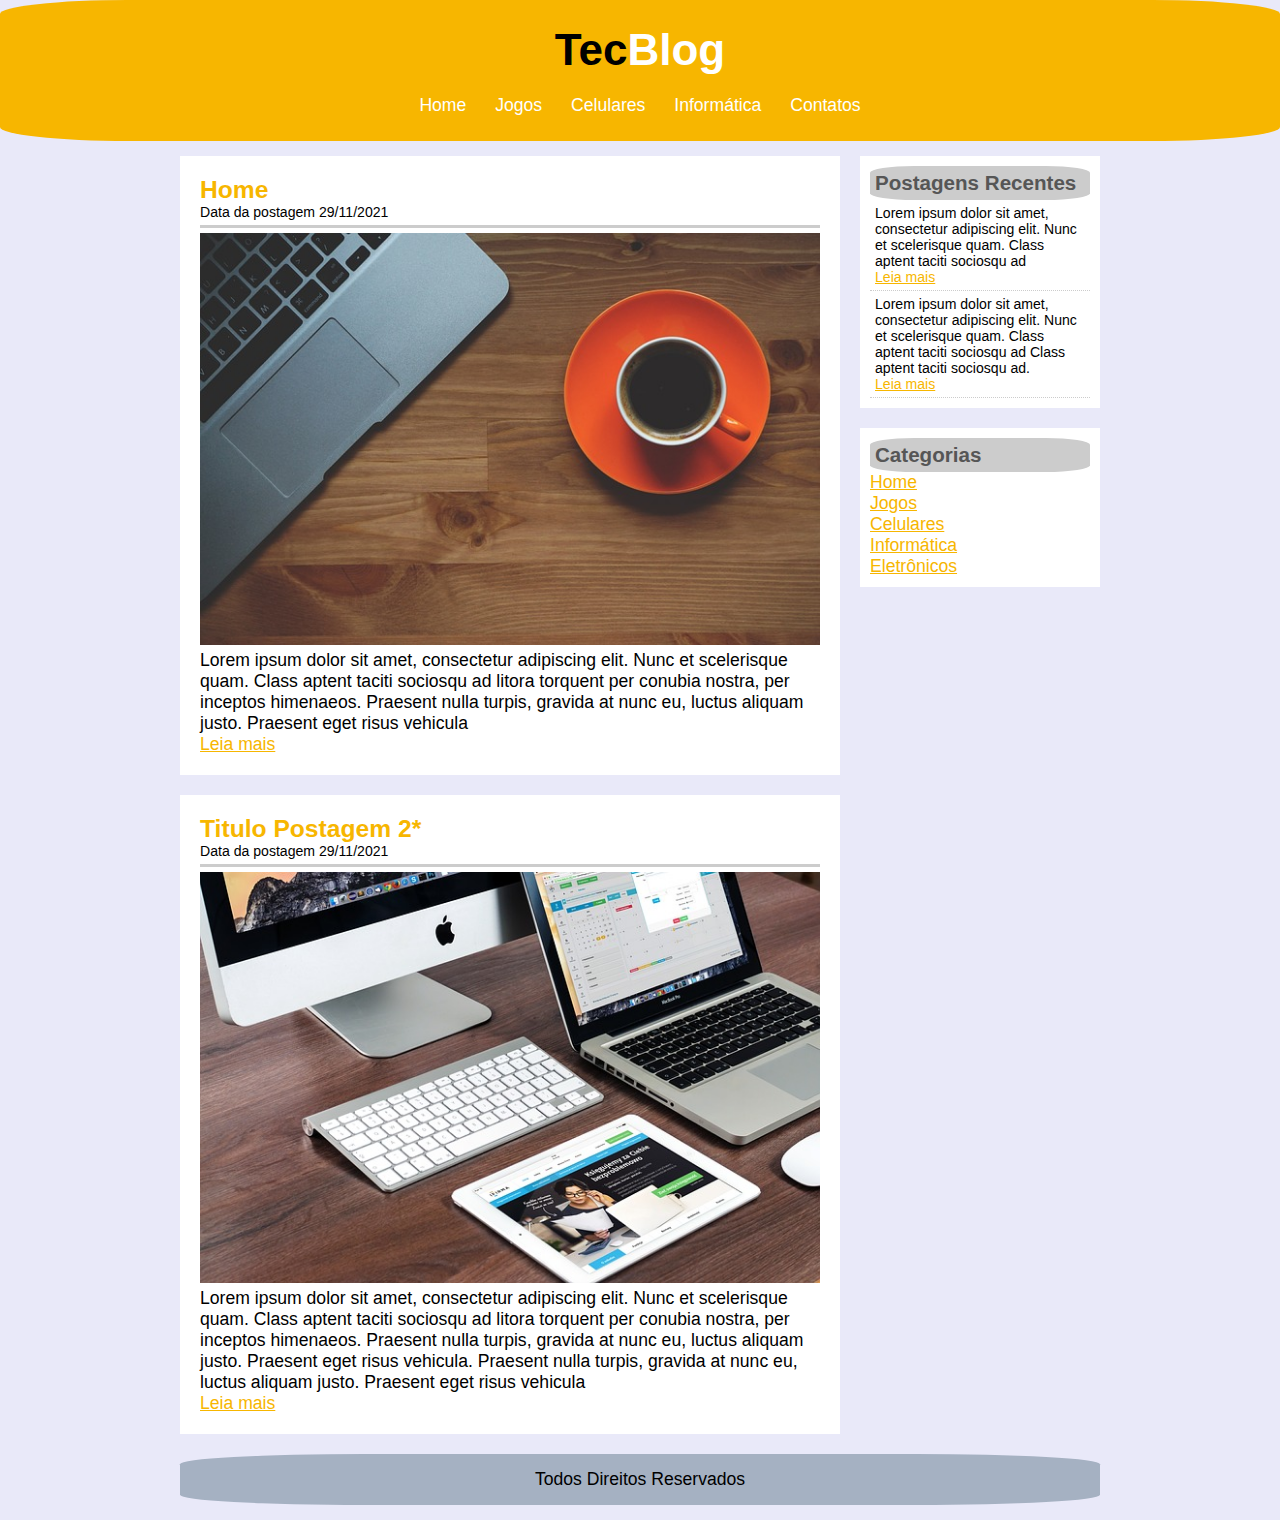
<file: index.html>
<!DOCTYPE html>
<html>
<head>
	<title>TecBlog</title>
	<meta charset="utf-8">
	<link rel="stylesheet" type="text/css" href="Style/style.css">
</head>
<body>

	<div id="area-cabecalho">
		<div id="area-logo">
			<h1>Tec<span class="branco">Blog</span></h1>
		</div>
		<div id="area-menu">
			<ul>    
				<li><a href="index.html">Home</a></li>
				<li><a href="jogos.html">Jogos</a></li>
				<li><a href="celulares.html">Celulares</a></li>
				<li><a href="informatica.html">Informática</a></li>
				<li><a href="contatos.html">Contatos</a></li>
			 </ul>
		</div>		
	</div><!--FIM AREA CABECALHO-->

	<div id="area-principal">
		<div id="area-postagem">
			
			<div class="postagem">
				<h2>Home</h2>
					<span class="data-postagem">Data da postagem 29/11/2021</span>
					<img width="620px" src="imagens/imagem1.jpg">
				<p>
					Lorem ipsum dolor sit amet, consectetur adipiscing elit. Nunc et scelerisque quam. Class aptent taciti sociosqu ad litora torquent per conubia nostra, per inceptos himenaeos. Praesent nulla turpis, gravida at nunc eu, luctus aliquam justo. Praesent eget risus vehicula
				</p>
				<a href="">Leia mais</a>
			</div>

			<div class="postagem">
				<h2>Titulo Postagem 2*</h2>
					<span class="data-postagem">Data da postagem 29/11/2021</span>
					<img width="620px" src="imagens/imagem2.jpg">
				<p>
					Lorem ipsum dolor sit amet, consectetur adipiscing elit. Nunc et scelerisque quam. Class aptent taciti sociosqu ad litora torquent per conubia nostra, per inceptos himenaeos. Praesent nulla turpis, gravida at nunc eu, luctus aliquam justo. Praesent eget risus vehicula.
					Praesent nulla turpis, gravida at nunc eu, luctus aliquam justo. Praesent eget risus vehicula
				</p>
				<a href="">Leia mais</a>
			</div>
		</div>

		<div id="area-lateral">

			<div class="conteudo-lateral">
				<h3>Postagens Recentes</h3>
				<div class="postagem-lateral">
					<p>
						Lorem ipsum dolor sit amet, consectetur adipiscing elit. Nunc et scelerisque quam. Class aptent taciti sociosqu ad
					</p>
					<a href="">Leia mais</a>
				</div>
				
				<div class="postagem-lateral">
					<p>
						Lorem ipsum dolor sit amet, consectetur adipiscing elit. Nunc et scelerisque quam. Class aptent taciti sociosqu ad
						Class aptent taciti sociosqu ad.
					</p>
					<a href="">Leia mais</a>
				</div>
			</div>

			<div class="conteudo-lateral">
				<h3>Categorias</h3>
				<a href="">Home</a><br>
				<a href="">Jogos</a><br>
				<a href="">Celulares</a><br>
				<a href="">Informática</a><br>
				<a href="">Eletrônicos</a>
			</div>
		</div>

		<div id="rodape">
			Todos Direitos Reservados
		</div>
	</div><!--FIM AREA PRINCIPAL-->


</body>
</html>
</file>
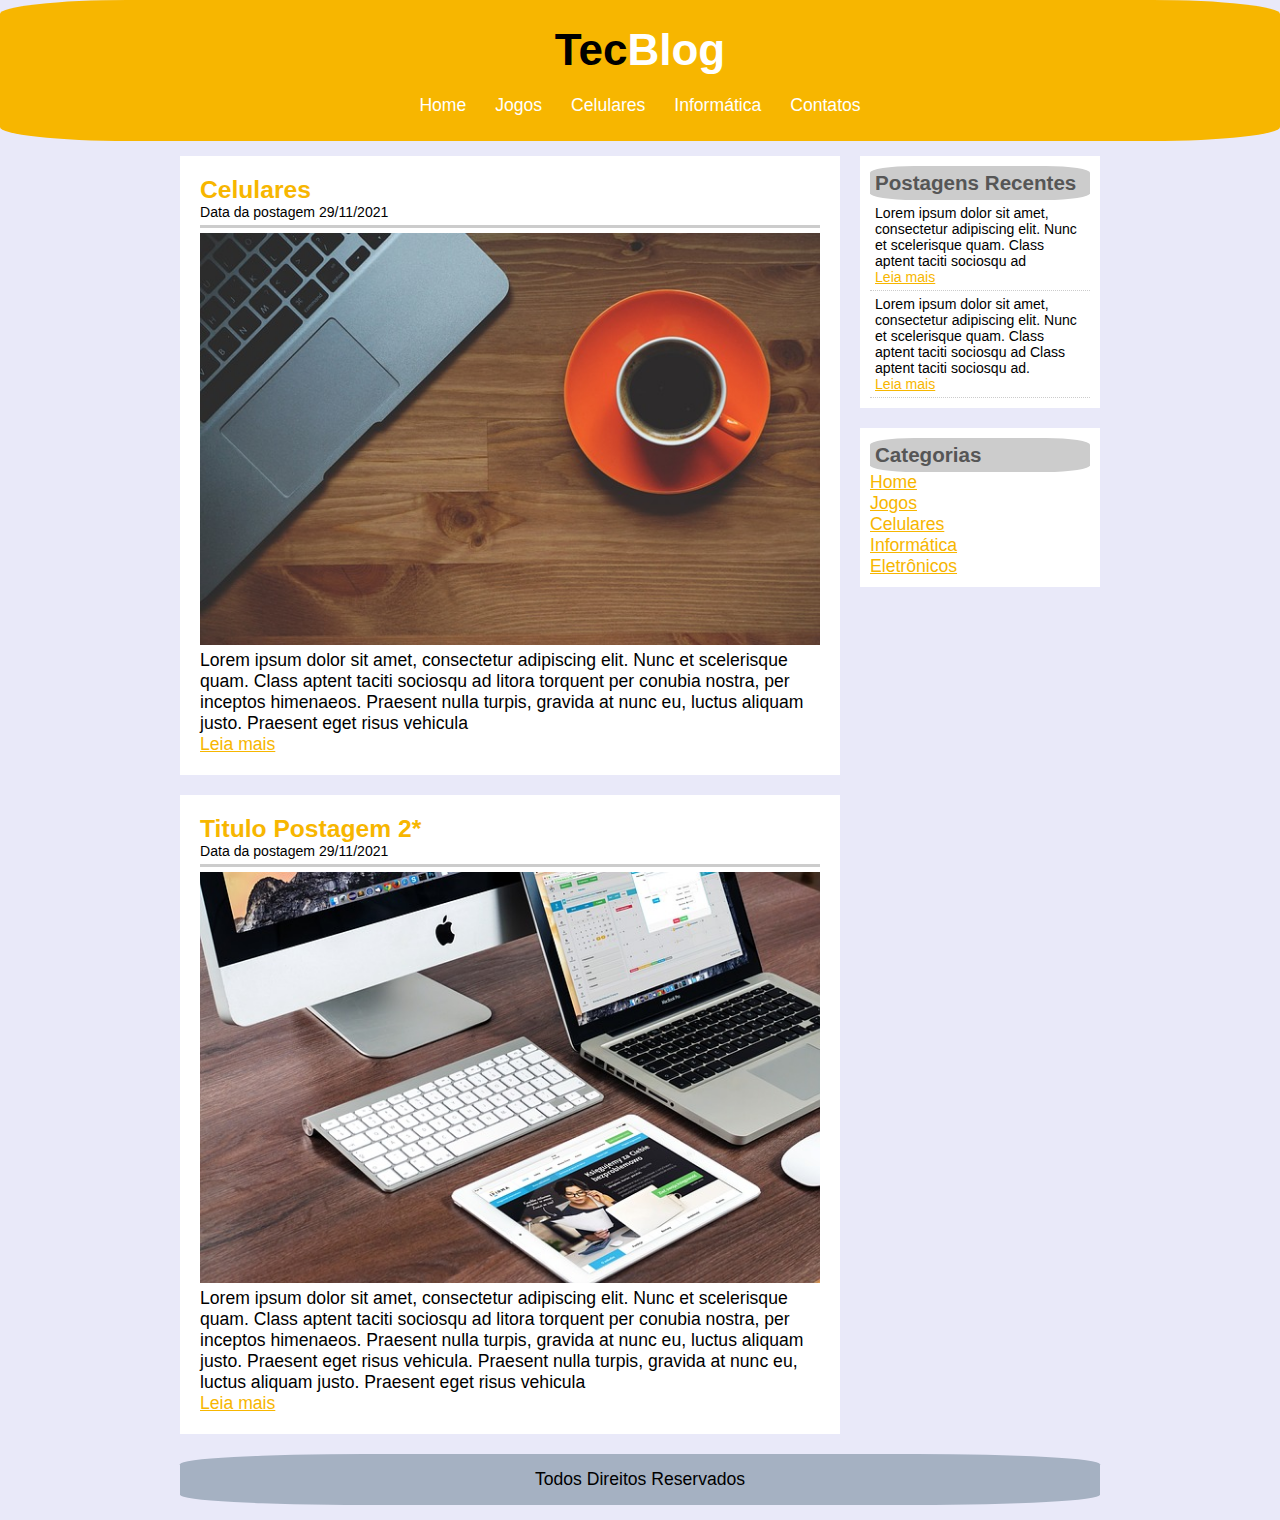
<file: celulares.html>
<!DOCTYPE html>
<html>
<head>
	<title>TecBlog - Jogos</title>
	<meta charset="utf-8">
	<link rel="stylesheet" type="text/css" href="Style/style.css">
</head>
<body>

	<div id="area-cabecalho">
		<div id="area-logo">
			<h1>Tec<span class="branco">Blog</span></h1>
		</div>
		<div id="area-menu">
			<ul>    
                <li><a href="index.html">Home</a></li>
                <li><a href="jogos.html">Jogos</a></li>
                <li><a href="celulares.html">Celulares</a></li>
                <li><a href="informatica.html">Informática</a></li>
                <li><a href="contatos.html">Contatos</a></li>
             </ul>
		</div>		
	</div><!--FIM AREA CABECALHO-->

	<div id="area-principal">
		<div id="area-postagem">
			
			<div class="postagem">
				<h2>Celulares</h2>
					<span class="data-postagem">Data da postagem 29/11/2021</span>
					<img width="620px" src="imagens/imagem1.jpg">
				<p>
					Lorem ipsum dolor sit amet, consectetur adipiscing elit. Nunc et scelerisque quam. Class aptent taciti sociosqu ad litora torquent per conubia nostra, per inceptos himenaeos. Praesent nulla turpis, gravida at nunc eu, luctus aliquam justo. Praesent eget risus vehicula
				</p>
				<a href="">Leia mais</a>
			</div>

			<div class="postagem">
				<h2>Titulo Postagem 2*</h2>
					<span class="data-postagem">Data da postagem 29/11/2021</span>
					<img width="620px" src="imagens/imagem2.jpg">
				<p>
					Lorem ipsum dolor sit amet, consectetur adipiscing elit. Nunc et scelerisque quam. Class aptent taciti sociosqu ad litora torquent per conubia nostra, per inceptos himenaeos. Praesent nulla turpis, gravida at nunc eu, luctus aliquam justo. Praesent eget risus vehicula.
					Praesent nulla turpis, gravida at nunc eu, luctus aliquam justo. Praesent eget risus vehicula
				</p>
				<a href="">Leia mais</a>
			</div>
		</div>

		<div id="area-lateral">

			<div class="conteudo-lateral">
				<h3>Postagens Recentes</h3>
				<div class="postagem-lateral">
					<p>
						Lorem ipsum dolor sit amet, consectetur adipiscing elit. Nunc et scelerisque quam. Class aptent taciti sociosqu ad
					</p>
					<a href="">Leia mais</a>
				</div>
				
				<div class="postagem-lateral">
					<p>
						Lorem ipsum dolor sit amet, consectetur adipiscing elit. Nunc et scelerisque quam. Class aptent taciti sociosqu ad
						Class aptent taciti sociosqu ad.
					</p>
					<a href="">Leia mais</a>
				</div>
			</div>

			<div class="conteudo-lateral">
				<h3>Categorias</h3>
				<a href="">Home</a><br>
				<a href="">Jogos</a><br>
				<a href="">Celulares</a><br>
				<a href="">Informática</a><br>
				<a href="">Eletrônicos</a>
			</div>
		</div>

		<div id="rodape">
			Todos Direitos Reservados
		</div>
	</div><!--FIM AREA PRINCIPAL-->


</body>
</html>
</file>
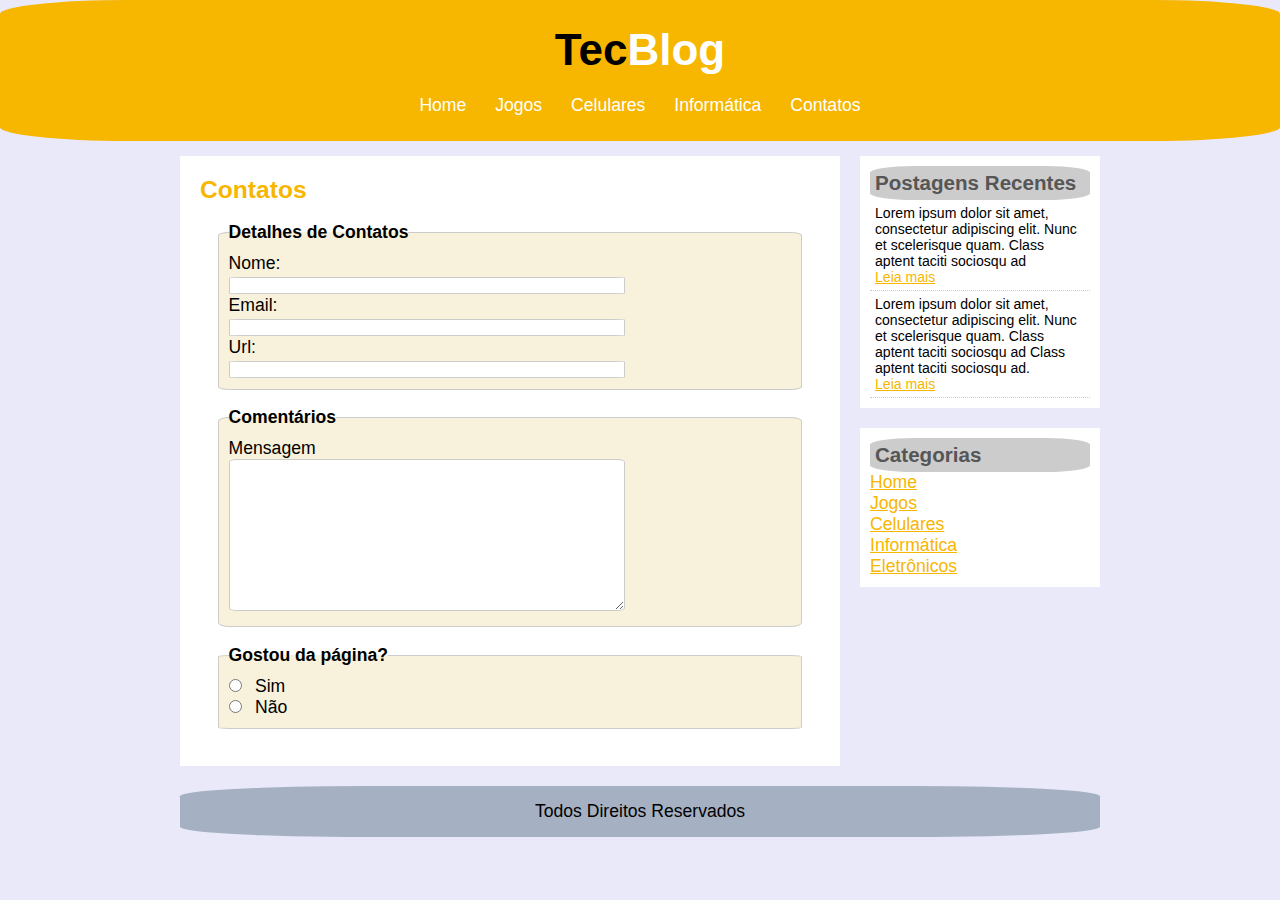
<file: contatos.html>
<!DOCTYPE html>
<html>
<head>
	<title>TecBlog - Jogos</title>
	<meta charset="utf-8">
	<link rel="stylesheet" type="text/css" href="Style/style.css">
</head>
<body>

	<div id="area-cabecalho">
		<div id="area-logo">
			<h1>Tec<span class="branco">Blog</span></h1>
		</div>
		<div id="area-menu">
            <ul>    
               <li><a href="index.html">Home</a></li>
               <li><a href="jogos.html">Jogos</a></li>
               <li><a href="celulares.html">Celulares</a></li>
               <li><a href="informatica.html">Informática</a></li>
               <li><a href="contatos.html">Contatos</a></li>
            </ul>  
		</div>		
	</div><!--FIM AREA CABECALHO-->

	<div id="area-principal">
		<div id="area-postagem">	
			<div class="postagem">
				<h2>Contatos</h2>
                <span></span>
				<form action="">
                    <fieldset>
                        <legend>Detalhes de Contatos</legend>
                        <div>
                            <label for="nome">Nome:</label>
                            <input type="text" name="nome" id="nome">
                        </div>

                        <div>
                            <label for="email">Email:</label>
                            <input type="text" name="email" id="email">
                        </div>

                        <div>
                            <label for="url">Url:</label>
                            <input type="text" name="url" id="url">
                        </div>
                    </fieldset>

                    <fieldset>
                        <legend>Comentários</legend>
                        <div>
                            <label for="mensagem">Mensagem</label>
                            <textarea name="mensagem" id="mensagem" cols="30" rows="10"></textarea>
                        </div>
                    </fieldset>

                    <fieldset>
                        <legend>Gostou da página?</legend>
                        <div>
                            <label for="sim">
                                 <input class="radio" type="radio" name="gostou" id="sim">Sim
                            </label>
                        </div>

                        <div>
                            <label for="nao">
                                 <input class="radio" type="radio" name="gostou" id="nao">Não
                            </label>
                        </div>
                    </fieldset>

                </form>	
			</div>
		</div>






		<div id="area-lateral">
			<div class="conteudo-lateral">
				<h3>Postagens Recentes</h3>
				<div class="postagem-lateral">
					<p>
						Lorem ipsum dolor sit amet, consectetur adipiscing elit. Nunc et scelerisque quam. Class aptent taciti sociosqu ad
					</p>
					<a href="">Leia mais</a>
				</div>
				
				<div class="postagem-lateral">
					<p>
						Lorem ipsum dolor sit amet, consectetur adipiscing elit. Nunc et scelerisque quam. Class aptent taciti sociosqu ad
						Class aptent taciti sociosqu ad.
					</p>
					<a href="">Leia mais</a>
				</div>
			</div>

			<div class="conteudo-lateral">
				<h3>Categorias</h3>
				<a href="">Home</a><br>
				<a href="">Jogos</a><br>
				<a href="">Celulares</a><br>
				<a href="">Informática</a><br>
				<a href="">Eletrônicos</a>
			</div>
		</div>

		<div id="rodape">
			Todos Direitos Reservados
		</div>
	</div><!--FIM AREA PRINCIPAL-->


</body>
</html>
</file>
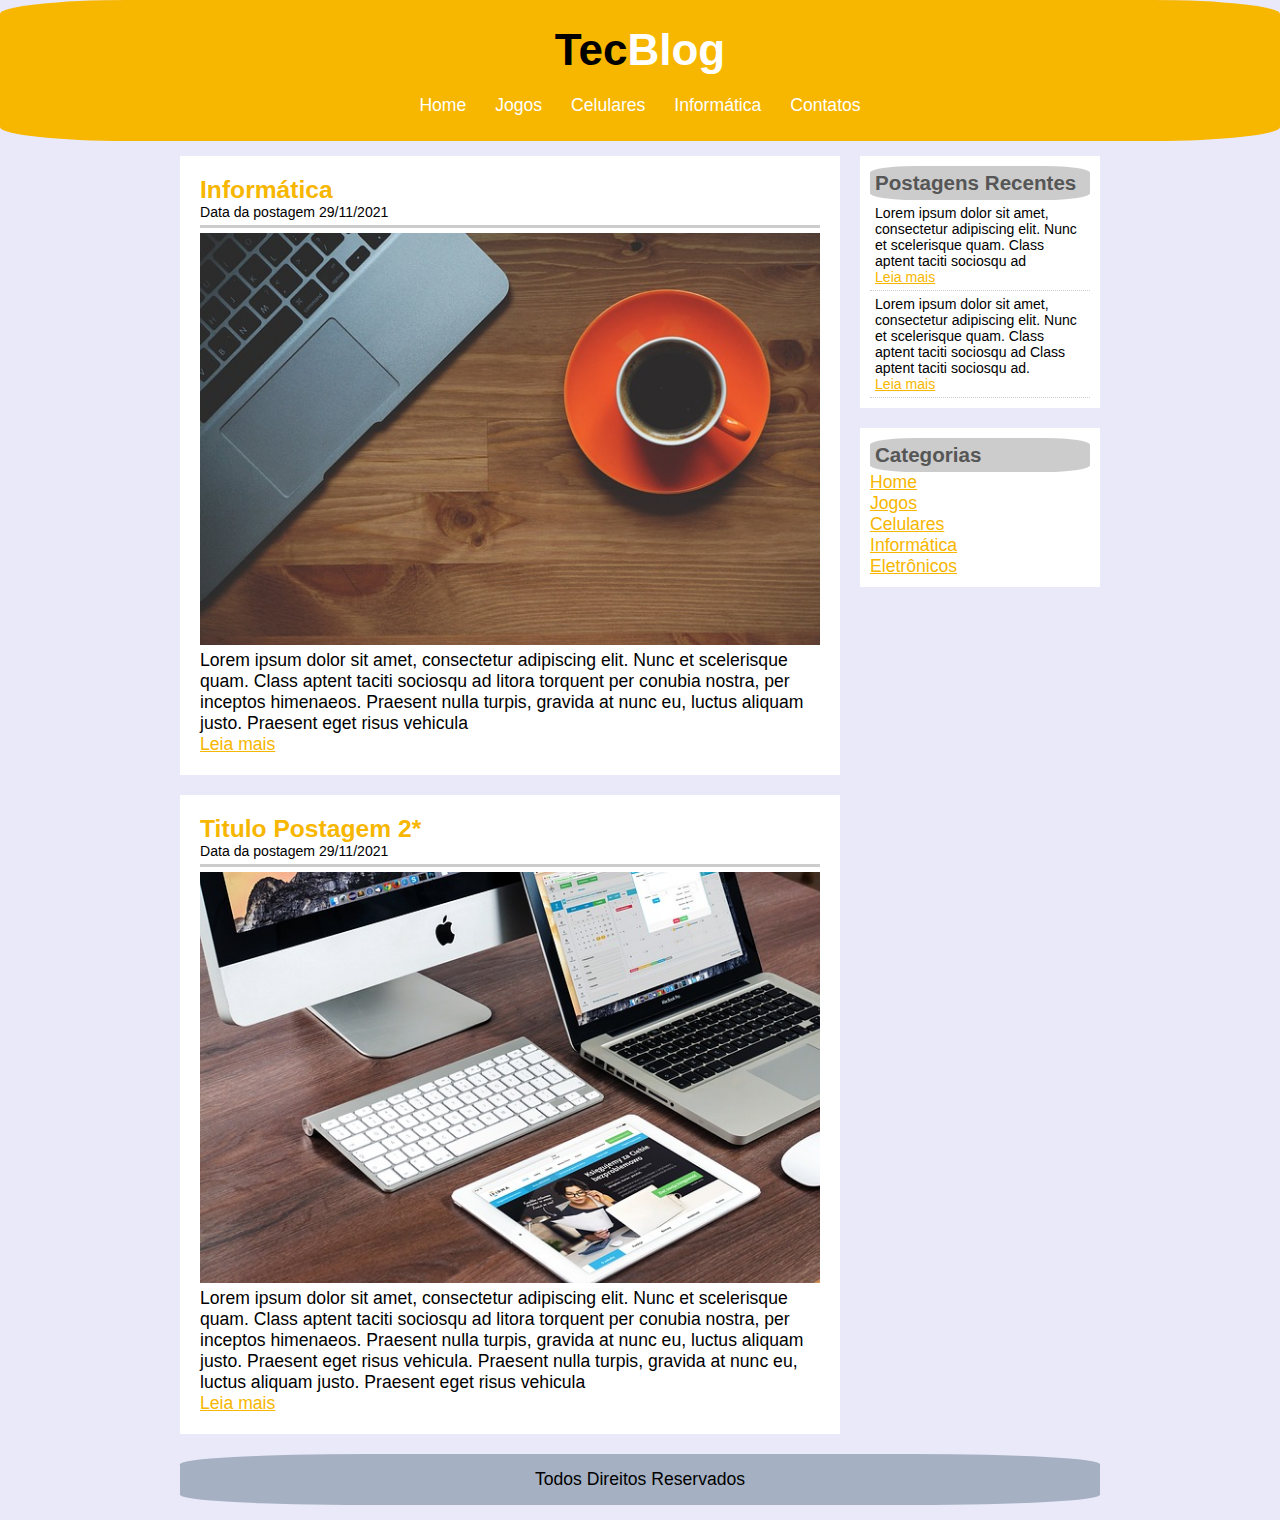
<file: informatica.html>
<!DOCTYPE html>
<html>
<head>
	<title>TecBlog - Jogos</title>
	<meta charset="utf-8">
	<link rel="stylesheet" type="text/css" href="Style/style.css">
</head>
<body>

	<div id="area-cabecalho">
		<div id="area-logo">
			<h1>Tec<span class="branco">Blog</span></h1>
		</div>
		<div id="area-menu">
			<ul>    
                <li><a href="index.html">Home</a></li>
                <li><a href="jogos.html">Jogos</a></li>
                <li><a href="celulares.html">Celulares</a></li>
                <li><a href="informatica.html">Informática</a></li>
                <li><a href="contatos.html">Contatos</a></li>
             </ul>
		</div>		
	</div><!--FIM AREA CABECALHO-->

	<div id="area-principal">
		<div id="area-postagem">
			
			<div class="postagem">
				<h2>Informática</h2>
					<span class="data-postagem">Data da postagem 29/11/2021</span>
					<img width="620px" src="imagens/imagem1.jpg">
				<p>
					Lorem ipsum dolor sit amet, consectetur adipiscing elit. Nunc et scelerisque quam. Class aptent taciti sociosqu ad litora torquent per conubia nostra, per inceptos himenaeos. Praesent nulla turpis, gravida at nunc eu, luctus aliquam justo. Praesent eget risus vehicula
				</p>
				<a href="">Leia mais</a>
			</div>

			<div class="postagem">
				<h2>Titulo Postagem 2*</h2>
					<span class="data-postagem">Data da postagem 29/11/2021</span>
					<img width="620px" src="imagens/imagem2.jpg">
				<p>
					Lorem ipsum dolor sit amet, consectetur adipiscing elit. Nunc et scelerisque quam. Class aptent taciti sociosqu ad litora torquent per conubia nostra, per inceptos himenaeos. Praesent nulla turpis, gravida at nunc eu, luctus aliquam justo. Praesent eget risus vehicula.
					Praesent nulla turpis, gravida at nunc eu, luctus aliquam justo. Praesent eget risus vehicula
				</p>
				<a href="">Leia mais</a>
			</div>
		</div>

		<div id="area-lateral">

			<div class="conteudo-lateral">
				<h3>Postagens Recentes</h3>
				<div class="postagem-lateral">
					<p>
						Lorem ipsum dolor sit amet, consectetur adipiscing elit. Nunc et scelerisque quam. Class aptent taciti sociosqu ad
					</p>
					<a href="">Leia mais</a>
				</div>
				
				<div class="postagem-lateral">
					<p>
						Lorem ipsum dolor sit amet, consectetur adipiscing elit. Nunc et scelerisque quam. Class aptent taciti sociosqu ad
						Class aptent taciti sociosqu ad.
					</p>
					<a href="">Leia mais</a>
				</div>
			</div>

			<div class="conteudo-lateral">
				<h3>Categorias</h3>
				<a href="">Home</a><br>
				<a href="">Jogos</a><br>
				<a href="">Celulares</a><br>
				<a href="">Informática</a><br>
				<a href="">Eletrônicos</a>
			</div>
		</div>

		<div id="rodape">
			Todos Direitos Reservados
		</div>
	</div><!--FIM AREA PRINCIPAL-->


</body>
</html>
</file>
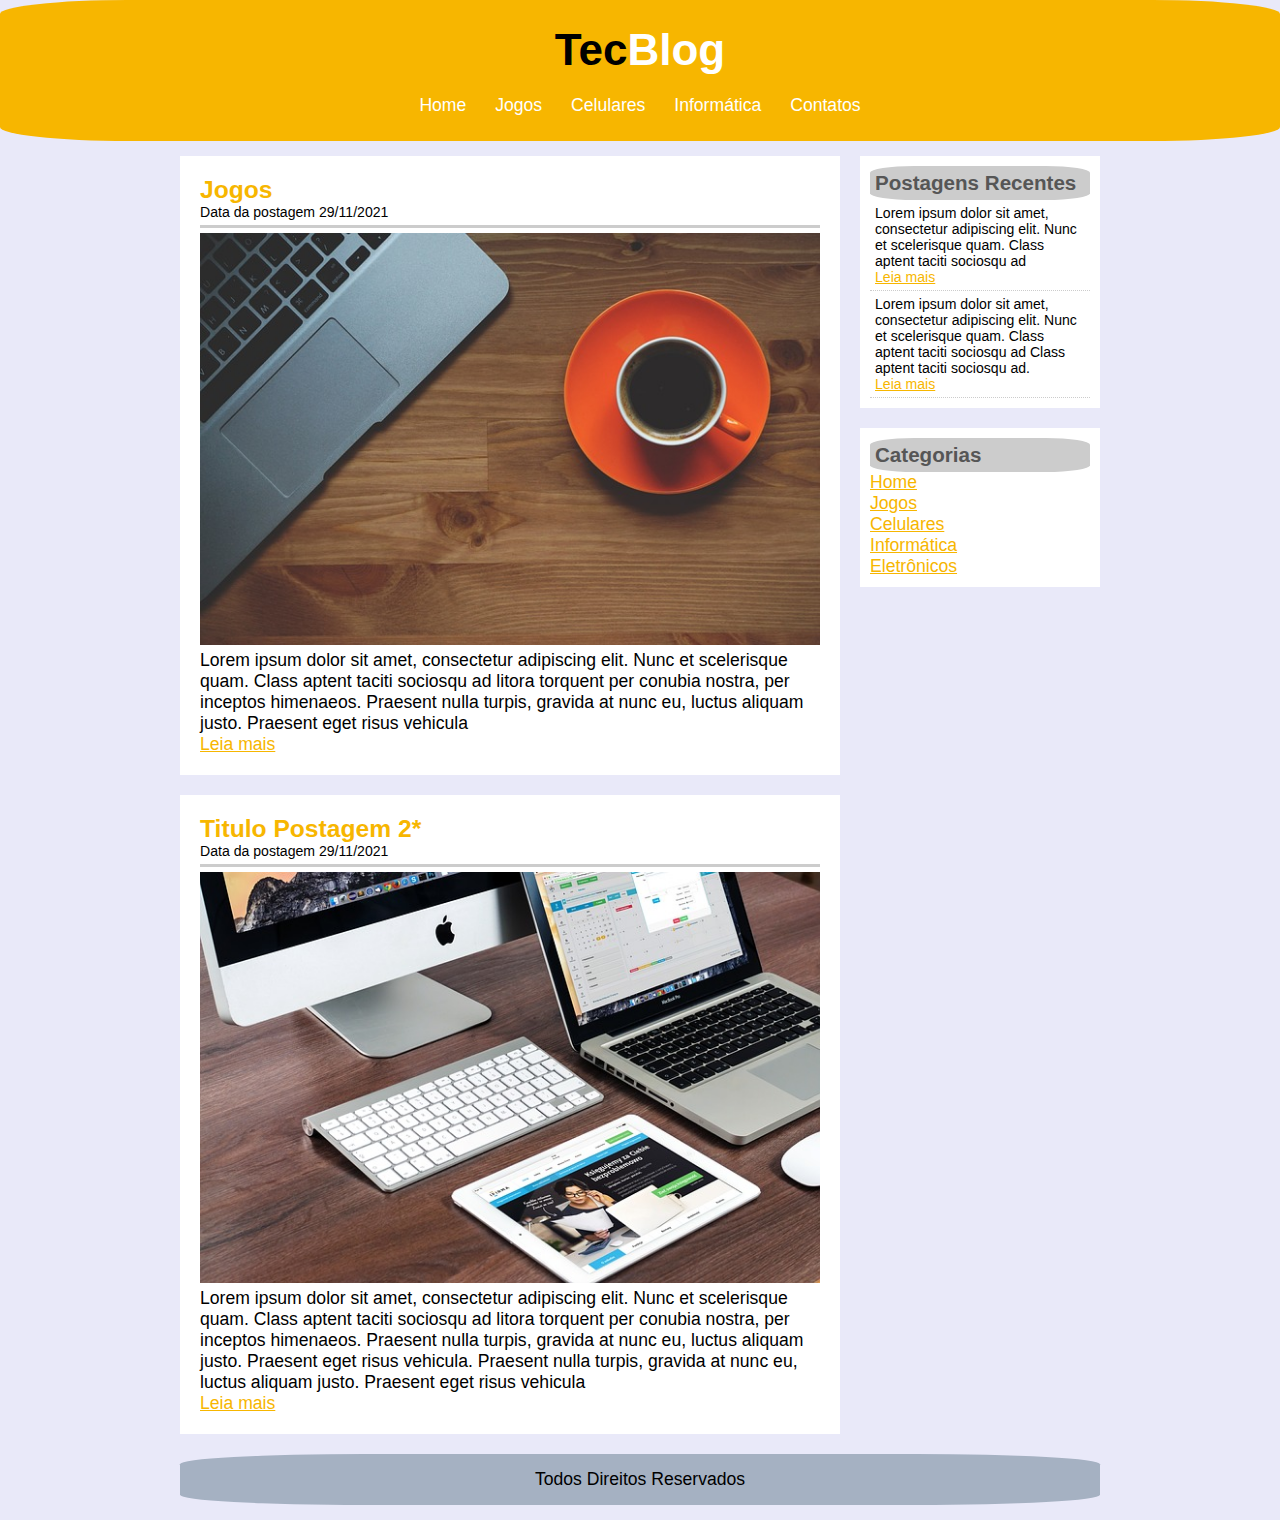
<file: jogos.html>
<!DOCTYPE html>
<html>
<head>
	<title>TecBlog - Jogos</title>
	<meta charset="utf-8">
	<link rel="stylesheet" type="text/css" href="Style/style.css">
</head>
<body>

	<div id="area-cabecalho">
		<div id="area-logo">
			<h1>Tec<span class="branco">Blog</span></h1>
		</div>
		<div id="area-menu">
			<ul>    
                <li><a href="index.html">Home</a></li>
                <li><a href="jogos.html">Jogos</a></li>
                <li><a href="celulares.html">Celulares</a></li>
                <li><a href="informatica.html">Informática</a></li>
                <li><a href="contatos.html">Contatos</a></li>
             </ul>
		</div>		
	</div><!--FIM AREA CABECALHO-->

	<div id="area-principal">
		<div id="area-postagem">
			
			<div class="postagem">
				<h2>Jogos</h2>
					<span class="data-postagem">Data da postagem 29/11/2021</span>
					<img width="620px" src="imagens/imagem1.jpg">
				<p>
					Lorem ipsum dolor sit amet, consectetur adipiscing elit. Nunc et scelerisque quam. Class aptent taciti sociosqu ad litora torquent per conubia nostra, per inceptos himenaeos. Praesent nulla turpis, gravida at nunc eu, luctus aliquam justo. Praesent eget risus vehicula
				</p>
				<a href="">Leia mais</a>
			</div>

			<div class="postagem">
				<h2>Titulo Postagem 2*</h2>
					<span class="data-postagem">Data da postagem 29/11/2021</span>
					<img width="620px" src="imagens/imagem2.jpg">
				<p>
					Lorem ipsum dolor sit amet, consectetur adipiscing elit. Nunc et scelerisque quam. Class aptent taciti sociosqu ad litora torquent per conubia nostra, per inceptos himenaeos. Praesent nulla turpis, gravida at nunc eu, luctus aliquam justo. Praesent eget risus vehicula.
					Praesent nulla turpis, gravida at nunc eu, luctus aliquam justo. Praesent eget risus vehicula
				</p>
				<a href="">Leia mais</a>
			</div>
		</div>

		<div id="area-lateral">

			<div class="conteudo-lateral">
				<h3>Postagens Recentes</h3>
				<div class="postagem-lateral">
					<p>
						Lorem ipsum dolor sit amet, consectetur adipiscing elit. Nunc et scelerisque quam. Class aptent taciti sociosqu ad
					</p>
					<a href="">Leia mais</a>
				</div>
				
				<div class="postagem-lateral">
					<p>
						Lorem ipsum dolor sit amet, consectetur adipiscing elit. Nunc et scelerisque quam. Class aptent taciti sociosqu ad
						Class aptent taciti sociosqu ad.
					</p>
					<a href="">Leia mais</a>
				</div>
			</div>

			<div class="conteudo-lateral">
				<h3>Categorias</h3>
				<a href="">Home</a><br>
				<a href="">Jogos</a><br>
				<a href="">Celulares</a><br>
				<a href="">Informática</a><br>
				<a href="">Eletrônicos</a>
			</div>
		</div>

		<div id="rodape">
			Todos Direitos Reservados
		</div>
	</div><!--FIM AREA PRINCIPAL-->


</body>
</html>
</file>
<file: Style/style.css>
*{
	margin: 0;
	padding: 0;
}

body{
	font-size: 1.1em;
	font-family: "Trebuchet MS", Helvetica, sans-serif;
	background: #e9e9f9;
	
}

/*
**** Layout ****
*/

#area-cabecalho{
	background: #f7b600;
	padding: 15px;
	text-align: center;
	border-radius: 10%;
	
}

#area-logo, #area-menu{
	padding: 10px;
}

ul li{
	
	list-style: none;
	text-align: center;
	display: inline;
}

ul a{
	text-decoration: none;

}

a:link, a:visited{
	color: #f7b600;
}

a:hover{
	text-decoration: none;
}


/****************IDs****************/
#area-cabecalho a:link, #area-cabecalho a:visited{
	color: #fff;
	padding: 8px 12px;
}

#area-cabecalho a:hover{
	color: #f7b600;
	background: #fff;
	border-radius: 30%;
	text-decoration: none;
}

#area-principal{
	width: 920px;
	margin: 0 auto;
	padding: 15px;
	/*border: 1px solid #fff;*/
}

#area-postagem{
	width: 660px;
	float: left;
	/*border: 1px solid #fff;*/
}

#area-lateral{
	width: 240px;
	float: right;
	/*border: 1px solid #fff;*/
}
/****************Classes***************/

.postagem{
	background: white;
	padding: 20px;
	margin-bottom: 20px;
}

form fieldset{
	margin: 1em;
	border: 1px solid #ccc;
	border-radius: 2%;
	padding: 10px;
	background: #f8f1dc;
}

legend{
	font-weight: bold;
} 

label{
	display: block;
	cursor: pointer;
	
}

textarea{
	border: 1px solid #ccc;
	border-radius: 2%;
	width: 70%;
}

input /*[type="text"]*/{	/*esse seletor de atributo [] é novo, entao tem navegadores que nao conseguer indentifica - lo*/
	width: 70%;	
	border: 1px solid #ccc;
	border-radius: 3%;
}

input.radio, input.checkbox, input.submit {
	width: auto;
}
.radio{
	margin-right: 1em;
}

.conteudo-lateral{
	background: #fff;
	padding: 10px;
	margin-bottom: 20px;
}

.postagem-lateral{
	font-size: 0.8em;
	padding: 5px;
	border-bottom: 1px dotted #ccc;
}

#rodape{
	clear: both;
	text-align: center;
	padding: 15px;
	background: #a5b1c2;
	border-radius: 20%;
}

.branco{
	color: #fff;
}

h1{
	color: black;
	font-size: 2.5em;
}

h2{
	color: #f7b600;
	font-size: 1.4em;
}

h3{
	color: #565656;
	background: #ccc;
	padding: 5px;
	border-radius: 20%;
}

.data-postagem{
	font-size: 0.8em;
	padding-bottom: 5px;
	margin-bottom: 5px;
	display: block;
	border-bottom: 3px solid #ccc;
}
</file>
